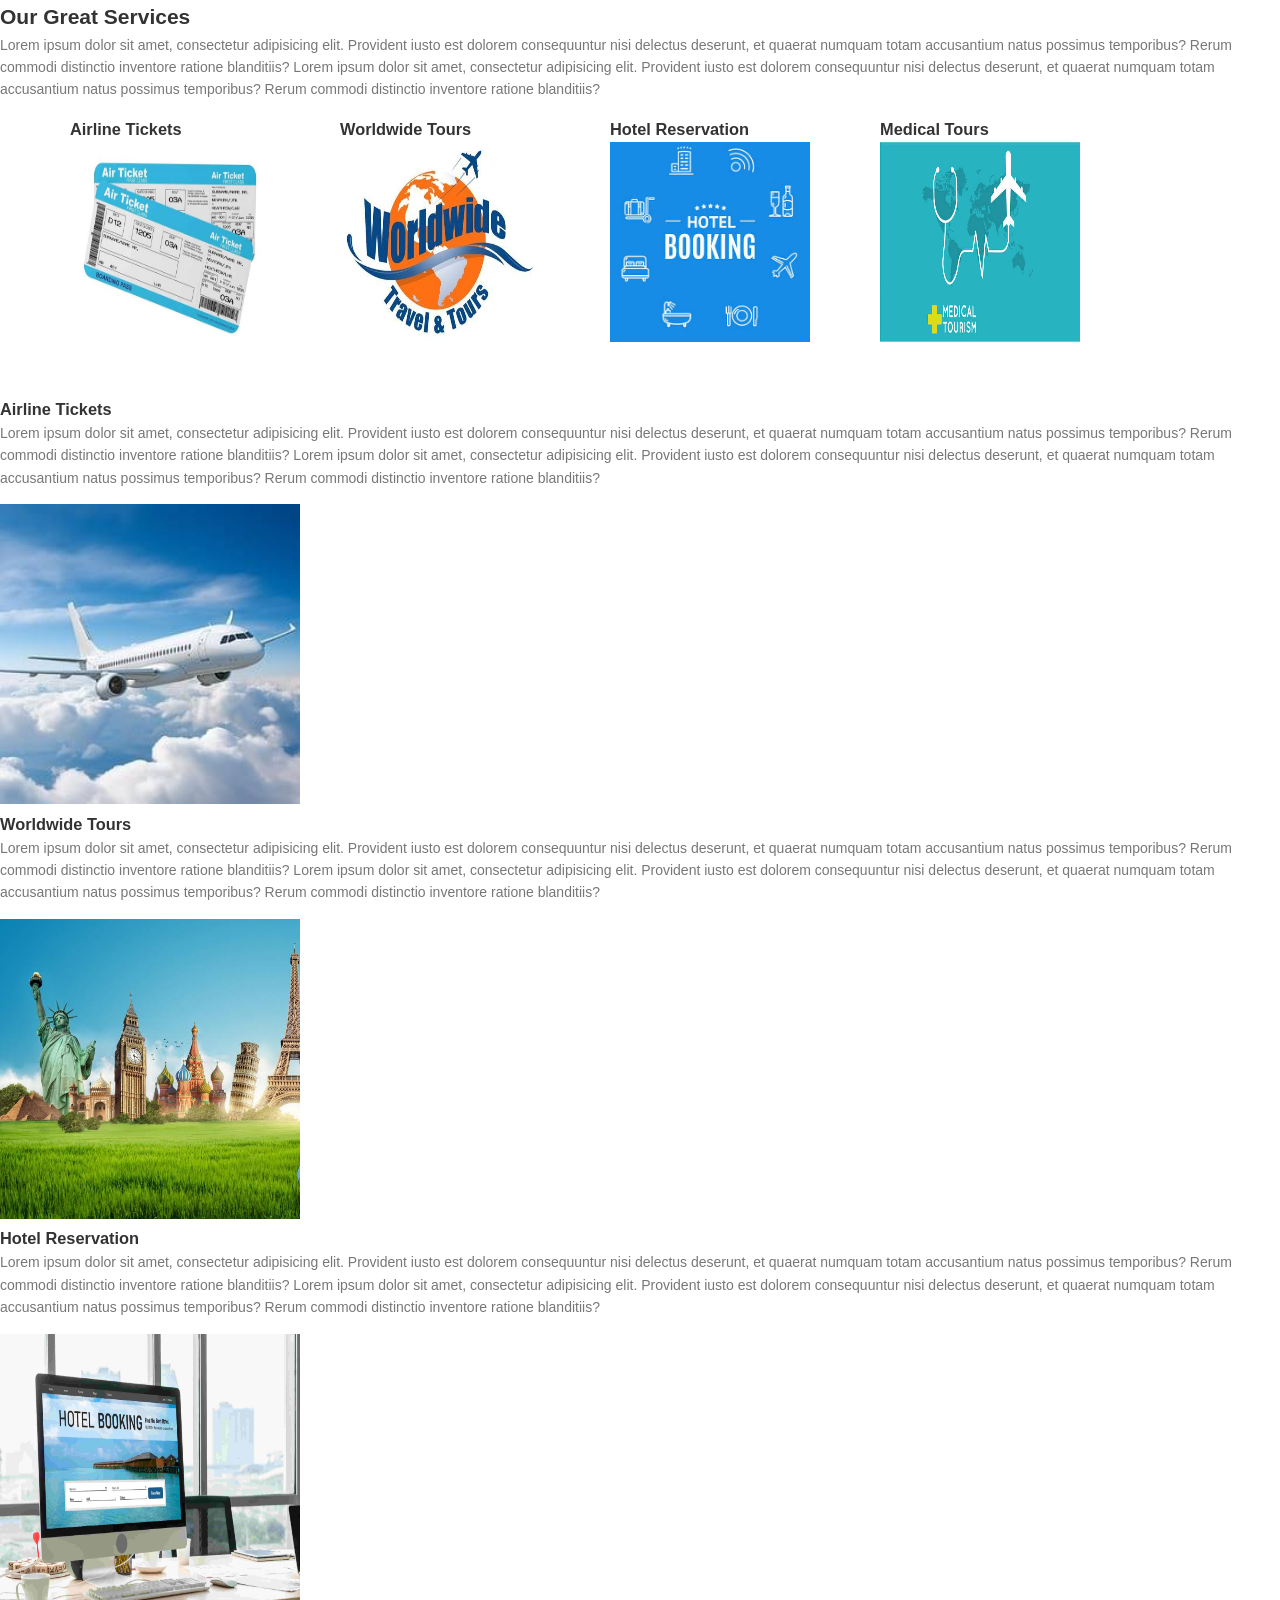
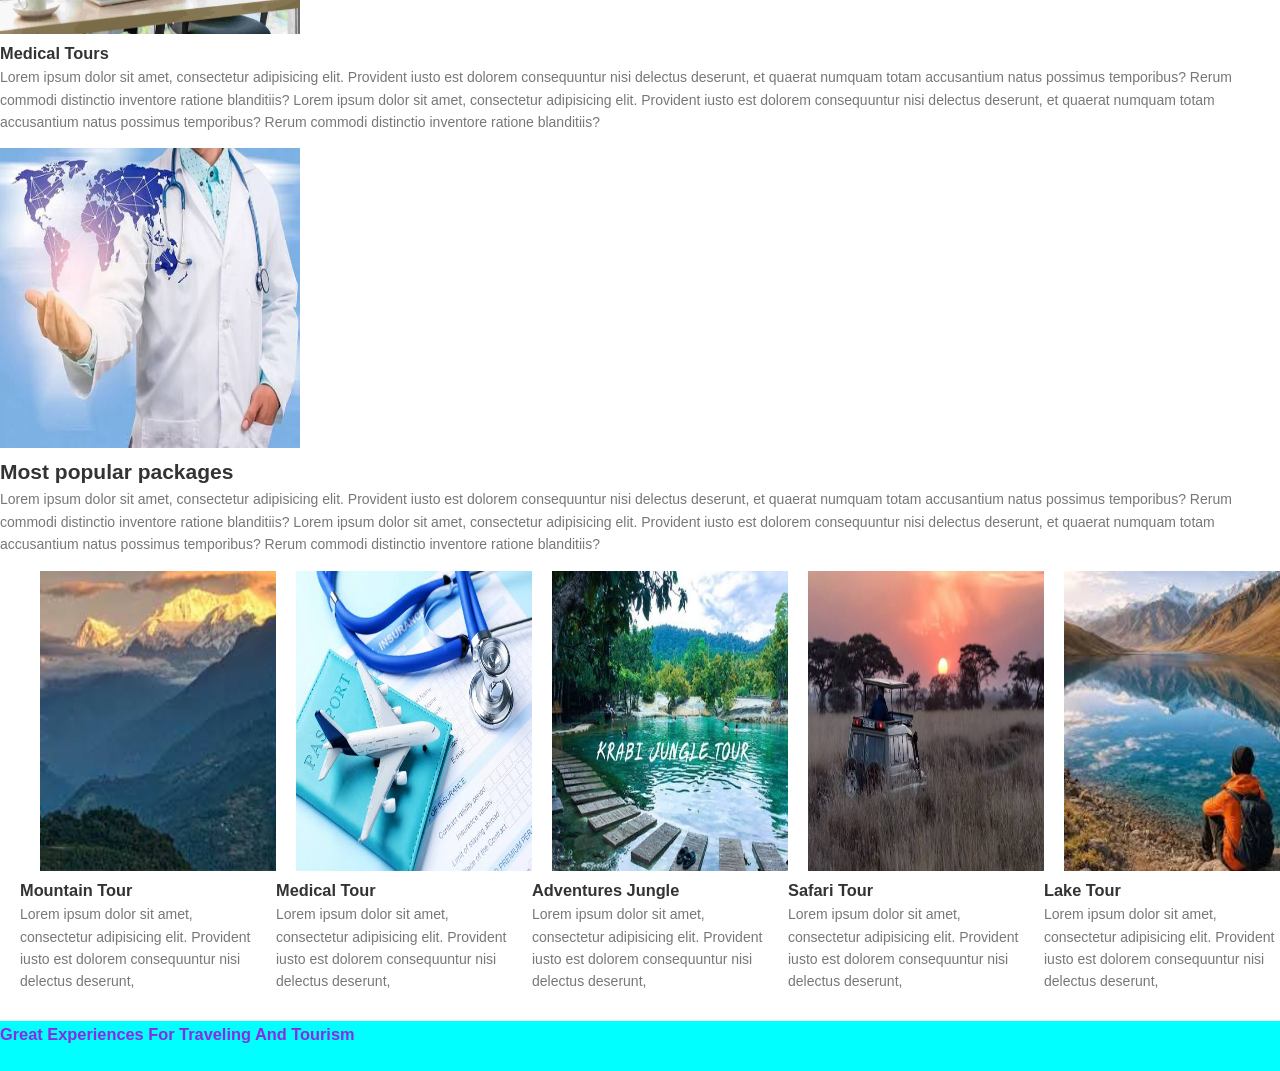
<file: service.html>
<!DOCTYPE html>
<html>
    <head>
        <link href="styles.css" rel="stylesheet">
    </head>
    <body>
        <h2>Our Great Services</h2>
         <p>Lorem ipsum dolor sit amet, 
            consectetur adipisicing elit.
            Provident iusto est dolorem consequuntur nisi delectus deserunt,
            et quaerat numquam totam accusantium natus possimus temporibus? 
            Rerum commodi distinctio inventore ratione blanditiis?

            Lorem ipsum dolor sit amet, 
            consectetur adipisicing elit.
            Provident iusto est dolorem consequuntur nisi delectus deserunt,
            et quaerat numquam totam accusantium natus possimus temporibus? 
            Rerum commodi distinctio inventore ratione blanditiis?

        </p>
        <diV class="s1">
            <div class="ss1">
            <h3>Airline Tickets</h3>
            <a href="#"><img src="i1.jpg"></a>
            </div>
            <div class="ss1">
            <h3>Worldwide Tours</h3>
            <a href="#"><img src="i2.jpg"></a>
            </div>
            <div class="ss1">
            <h3>Hotel Reservation</h3>
            <a href="#"><img src="i3.jpg"></a>
            </div>
            <div class="ss1">
            <h3>Medical Tours</h3>
            <a href="#"><img src="i4.jpg"></a>
            </div>

        </diV>
        <div class="a1">
            <h3>Airline Tickets</h3>
             <p>Lorem ipsum dolor sit amet, 
            consectetur adipisicing elit.
            Provident iusto est dolorem consequuntur nisi delectus deserunt,
            et quaerat numquam totam accusantium natus possimus temporibus? 
            Rerum commodi distinctio inventore ratione blanditiis?

            Lorem ipsum dolor sit amet, 
            consectetur adipisicing elit.
            Provident iusto est dolorem consequuntur nisi delectus deserunt,
            et quaerat numquam totam accusantium natus possimus temporibus? 
            Rerum commodi distinctio inventore ratione blanditiis?

         </p>
         <img src="aero.jpg">
        </div>
         <div class="a1">
            <h3>Worldwide Tours</h3>
             <p>Lorem ipsum dolor sit amet, 
            consectetur adipisicing elit.
            Provident iusto est dolorem consequuntur nisi delectus deserunt,
            et quaerat numquam totam accusantium natus possimus temporibus? 
            Rerum commodi distinctio inventore ratione blanditiis?

            Lorem ipsum dolor sit amet, 
            consectetur adipisicing elit.
            Provident iusto est dolorem consequuntur nisi delectus deserunt,
            et quaerat numquam totam accusantium natus possimus temporibus? 
            Rerum commodi distinctio inventore ratione blanditiis?

         </p>
         <img src="world.jpg">
        </div>
         <div class="a1">
            <h3>Hotel Reservation</h3>
             <p>Lorem ipsum dolor sit amet, 
            consectetur adipisicing elit.
            Provident iusto est dolorem consequuntur nisi delectus deserunt,
            et quaerat numquam totam accusantium natus possimus temporibus? 
            Rerum commodi distinctio inventore ratione blanditiis?

            Lorem ipsum dolor sit amet, 
            consectetur adipisicing elit.
            Provident iusto est dolorem consequuntur nisi delectus deserunt,
            et quaerat numquam totam accusantium natus possimus temporibus? 
            Rerum commodi distinctio inventore ratione blanditiis?

         </p>
         <img src="hotelimage.jpg">
        </div>
         <div class="a1">
            <h3>Medical Tours</h3>
             <p>Lorem ipsum dolor sit amet, 
            consectetur adipisicing elit.
            Provident iusto est dolorem consequuntur nisi delectus deserunt,
            et quaerat numquam totam accusantium natus possimus temporibus? 
            Rerum commodi distinctio inventore ratione blanditiis?

            Lorem ipsum dolor sit amet, 
            consectetur adipisicing elit.
            Provident iusto est dolorem consequuntur nisi delectus deserunt,
            et quaerat numquam totam accusantium natus possimus temporibus? 
            Rerum commodi distinctio inventore ratione blanditiis?

         </p>
         <img src="med.jpg">
        </div>

        <div>
            <h2>Most popular packages</h2>
            <p>Lorem ipsum dolor sit amet, 
            consectetur adipisicing elit.
            Provident iusto est dolorem consequuntur nisi delectus deserunt,
            et quaerat numquam totam accusantium natus possimus temporibus? 
            Rerum commodi distinctio inventore ratione blanditiis?

            Lorem ipsum dolor sit amet, 
            consectetur adipisicing elit.
            Provident iusto est dolorem consequuntur nisi delectus deserunt,
            et quaerat numquam totam accusantium natus possimus temporibus? 
            Rerum commodi distinctio inventore ratione blanditiis?

         </p>
        </div>
        
        <div class="last">
          <div class="last1">
             <img src="l1.jpg">
             <h3>Mountain Tour</h3>
             <p>Lorem ipsum dolor sit amet, 
            consectetur adipisicing elit.
            Provident iusto est dolorem consequuntur nisi delectus deserunt,</p>
          </div>
          <div class="last1">
              <img src="l2.jpg">
              <h3>Medical Tour</h3>
               <p>Lorem ipsum dolor sit amet, 
            consectetur adipisicing elit.
            Provident iusto est dolorem consequuntur nisi delectus deserunt,</p>
          </div>
          <div class="last1">
            <img src="l3.jpg">
            <h3>Adventures Jungle</h3>
             <p>Lorem ipsum dolor sit amet, 
            consectetur adipisicing elit.
            Provident iusto est dolorem consequuntur nisi delectus deserunt,</p>
          </div>
          <diV class="last1">
             <img src="l4.jpg">
             <h3>Safari Tour</h3>
              <p>Lorem ipsum dolor sit amet, 
            consectetur adipisicing elit.
            Provident iusto est dolorem consequuntur nisi delectus deserunt,</p>
          </diV>
          <div class="last1">
              <img src="l5.jpg">
              <h3>Lake Tour</h3>
               <p>Lorem ipsum dolor sit amet, 
            consectetur adipisicing elit.
            Provident iusto est dolorem consequuntur nisi delectus deserunt,</p>
          </div>
        </div>

        <div class="last2">
             <h3>Great Experiences For Traveling And Tourism</h3>
        </div>
    </body>
</html>
</file>
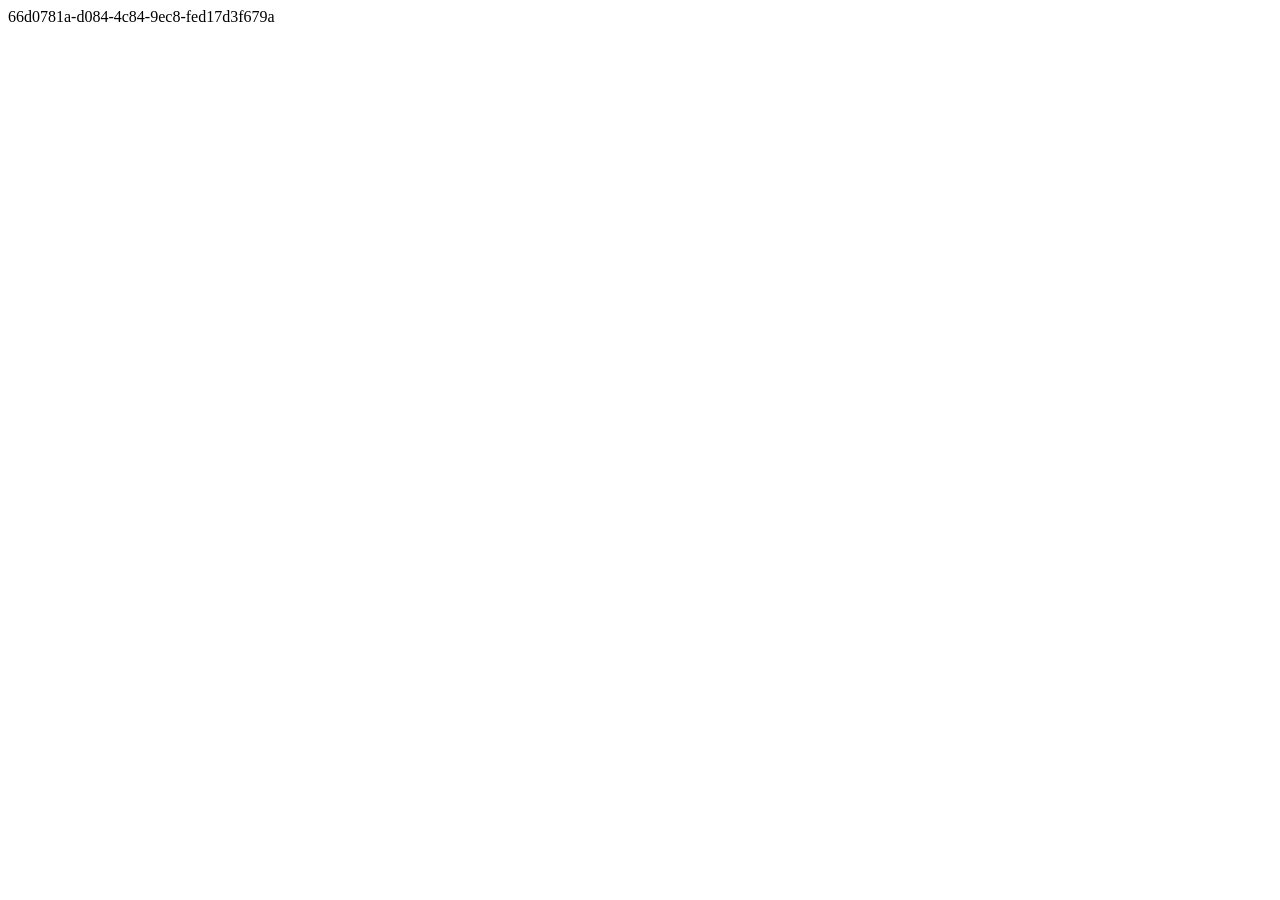
<file: hotel_files/RotateCookiesPage.html>
<!DOCTYPE html>
<!-- saved from url=(0105)https://accounts.google.com/RotateCookiesPage?og_pid=1&rot=3&origin=https%3A%2F%2Fwww.google.com&exp_id=0 -->
<html><head><meta http-equiv="Content-Type" content="text/html; charset=UTF-8"><div id="uuidMachine">66d0781a-d084-4c84-9ec8-fed17d3f679a</div></head><body><script src="./m=hfcr" nonce="HHQTTIEf6bFs0bGEz5rPDg"></script><script nonce="HHQTTIEf6bFs0bGEz5rPDg">init('7157096607827257030',  1.0 ,  0.0 ,  0.0 ,  600.0 )</script></body></html>
</file>
<file: styles.css>
.s1{
    display:flex;
    flex-direction:row;
    width:100%;
    height:280px;
}
.ss1{
    padding-left:70px;
    img{
        height:200px;
        width:200px
    }
}
.a1{
    img{
        height:300px;
        width:300px;
    }
}
.last{
    width:100%;
    height:450px;
    display:flex;
    flex-direction:row;
}
.last1{
    margin-left: 20px;
  img{
    width:250px;
    height:300px;
    margin-left:20px;
  }
}
.last2
    h3{
        color:blueviolet;
        background-color:aqua;
     height:50px;  
    }
    

/* ===== EVENTS PAGE ===== */

:root {
    --ev-yellow: #ffc425;
    --ev-dark: #222;
    --ev-bg: #f6f7f9;
}

.ev-body {
    margin: 0;
    font-family: 'Lato', sans-serif;
    color: var(--ev-dark);
}

.ev-container {
    width: 90%;
    max-width: 1430px;
    margin: 0 auto;
}

/* ===== HEADER ===== */

.ev-header {
    position: sticky;
    top: 0;
    z-index: 100;
    background: #fff;
    box-shadow: 0 2px 12px rgba(0,0,0,.08);
    border-top: 4px solid var(--ev-yellow);
}

.ev-nav {
    display: flex;
    align-items: center;
    justify-content: space-between;
    height: 110px;
}

.ev-logo {
    display: flex;
    align-items: center;
    gap: 8px;
    text-decoration: none;
    color: var(--ev-dark);
}

.ev-logo img {
    height: 40px;
}

.ev-logo span {
    font-weight: 700;
    font-size: 20px;
    line-height: 1;
}

.ev-logo small {
    display: block;
    font-size: 14px;
    color: #888;
    font-weight: 400;
    margin-top: 4px;
}

.ev-menu {
    display: flex;
    gap: 30px;
}

.ev-menu a {
    text-decoration: none;
    color: var(--ev-dark);
    font-weight: 700;
    font-size: 16px;
    transition: .3s;
}

.ev-menu a:hover,
.ev-menu a.active {
    color: var(--ev-yellow);
}

.ev-btn {
    background: var(--ev-yellow);
    color: #fff;
    padding: 14px 24px;
    border-radius: 3px;
    text-decoration: none;
    font-weight: 700;
    font-size: 14px;
    transition: .3s;
}

.ev-btn:hover {
    background: #e6ab0c;
    transform: translateY(-2px);
}

/* ===== INTRODUCTION ===== */

.ev-intro {
    text-align: center;
    padding: 110px 20px 100px;
    background: #fff;
    position: relative;
}

.ev-intro h2 {
    font-family: 'Open Sans', sans-serif;
    font-size: 32px;
    font-weight: 800;
    margin: 0 0 20px;
}

.ev-intro p {
    max-width: 920px;
    margin: 25px auto 0;
    color: #777;
    font-size: 18px;
    line-height: 1.8;
}

.ev-line {
    display: block;
    width: 100px;
    height: 3px;
    margin: 0 auto;
    background: linear-gradient(
        90deg,
        #ddd 35%,
        var(--ev-yellow) 35% 65%,
        #ddd 65%
    );
}

.ev-line.light {
    background: rgba(255,255,255,.6);
    height: 1px;
    width: 125px;
    margin: 35px auto;
}

/* ===== EVENT CARDS SECTION ===== */

.ev-cards-section {
    background: var(--ev-bg);
    padding: 100px 0;
    position: relative;
}

.ev-cards-section::before {
    content: "";
    position: absolute;
    top: -30px;
    left: 50%;
    transform: translateX(-50%);
    border: 32px solid transparent;
    border-bottom-color: var(--ev-bg);
    border-top: 0;
}

.ev-grid {
    display: grid;
    grid-template-columns: repeat(4, 1fr);
    gap: 38px;
}

/* ===== DEFAULT CARD DESIGN ===== */

.ev-card {
    background: #fff;
    height: 290px;
    padding: 35px;

    display: flex;
    flex-direction: column;
    align-items: center;
    justify-content: center;

    text-align: center;
    border: 1px solid #eee;
    border-radius: 0;

    box-shadow: 0 2px 8px rgba(0,0,0,.04);

    position: relative;
    overflow: hidden;
    transition: all .4s ease;
}

/* Default Icon */

.ev-card i {
    font-size: 90px;
    color: var(--ev-yellow);
    margin-bottom: 25px;
    transition: all .4s ease;
    z-index: 1;
}

/* Card Content */

.ev-card-content {
    position: relative;
    z-index: 2;
    width: 100%;
    transition: all .4s ease;
}

.ev-card h3 {
    margin: 0;
    font-size: 26px;
    color: var(--ev-yellow);
    transition: all .4s ease;
}

/* Description Hidden Initially */

.ev-card p {
    font-size: 15px;
    line-height: 1.6;
    color: #777;
    margin: 20px 0 0;

    opacity: 0;
    visibility: hidden;
    transform: translateY(15px);

    transition: all .4s ease;
}

/* ===== CARD HOVER EFFECT ===== */

.ev-card:hover {
    background: #fff;
    transform: translateY(-3px);
    box-shadow: 0 8px 20px rgba(0,0,0,.08);

    align-items: flex-start;
    text-align: left;
}

/* Icon Becomes Background Watermark */

.ev-card:hover i {
    position: absolute;
    right: 5px;
    top: 50%;

    transform: translateY(-50%);
    font-size: 180px;
    opacity: .17;
    margin: 0;
}

/* Heading Changes Position */

.ev-card:hover h3 {
    font-size: 21px;
    color: #ffb900;
}

/* Description Appears */

.ev-card:hover p {
    opacity: 1;
    visibility: visible;
    transform: translateY(0);
}

/* ===== VIDEO HERO SECTION ===== */

.ev-video {
    height: 100vh;
    min-height: 600px;

    display: flex;
    align-items: center;
    justify-content: center;

    text-align: center;
    color: #fff;

    background:
        linear-gradient(
            rgba(30,30,60,.55),
            rgba(30,30,60,.55)
        ),
        url('images/events-bg.jpg') center/cover fixed no-repeat;
}

.ev-video h1 {
    font-family: 'Open Sans', sans-serif;
    font-weight: 800;
    margin: 0;
    line-height: 1.4;
    font-size: clamp(28px, 5vw, 58px);
}

.ev-video h1.yellow {
    color: var(--ev-yellow);
}

.ev-play-row {
    display: flex;
    align-items: center;
    justify-content: center;
    gap: 22px;
    flex-wrap: wrap;

    color: var(--ev-yellow);
    font-weight: 700;
    font-size: 15px;
}

.ev-play {
    width: 76px;
    height: 76px;
    border-radius: 50%;
    background: #fff;
    color: var(--ev-yellow);

    display: flex;
    align-items: center;
    justify-content: center;

    font-size: 22px;
    text-decoration: none;

    animation: ev-pulse 2s infinite;
}

/* Play Button Animation */

@keyframes ev-pulse {
    0% {
        box-shadow: 0 0 0 0 rgba(255,255,255,.6);
    }

    70% {
        box-shadow: 0 0 0 22px rgba(255,255,255,0);
    }

    100% {
        box-shadow: 0 0 0 0 rgba(255,255,255,0);
    }
}

/* ===== BACK TO TOP ===== */

.ev-top {
    position: fixed;
    right: 15px;
    bottom: 30px;

    width: 50px;
    height: 50px;

    background: var(--ev-yellow);
    color: #fff;

    display: flex;
    align-items: center;
    justify-content: center;

    border-radius: 3px;
    text-decoration: none;
    z-index: 99;
}

/* ===== RESPONSIVE DESIGN ===== */

@media (max-width: 1100px) {

    .ev-grid {
        grid-template-columns: repeat(2, 1fr);
    }

    .ev-menu {
        display: none;
    }
}

@media (max-width: 600px) {

    .ev-grid {
        grid-template-columns: 1fr;
    }

    .ev-btn {
        display: none;
    }

    .ev-intro {
        padding: 70px 20px;
    }

    .ev-intro h2 {
        font-size: 26px;
    }

    .ev-intro p {
        font-size: 16px;
    }

    .ev-card {
        height: 250px;
    }

    .ev-card i {
        font-size: 70px;
    }

    .ev-card h3 {
        font-size: 22px;
    }

    .ev-video {
        min-height: 500px;
        background-attachment: scroll;
        padding: 0 15px;
    }

    .ev-play {
        width: 60px;
        height: 60px;
    }
}
/* ===== IMPROVED EVENT CARD HOVER ===== */

.ev-card {
    cursor: pointer;
}

.ev-card-content {
    position: relative;
    z-index: 2;
    width: 100%;
}

.ev-card:hover .ev-card-content {
    transform: translateX(0);
}

.ev-card:hover i {
    pointer-events: none;
}

.ev-card:hover p {
    opacity: 1;
    visibility: visible;
    transform: translateY(0);

}

/* ===================================================================
   TRAVELLY WEB - index.css
   Complete styles for the Travel Tour landing page
   Reference: moradhamdy.com/morad/traveltour-demo
   =================================================================== */

/* ----- RESET & BASE ----- */
html {
    font-size: 100%;
    -webkit-text-size-adjust: 100%;
    -ms-text-size-adjust: 100%;
    scroll-behavior: smooth;
}

body {
    margin: 0;
    padding: 0;
    font-family: 'Lato', 'Cairo', sans-serif;
    font-size: 14px;
    line-height: 1.6;
    color: #777;
    background: #fff;
    overflow-x: hidden;
}

*,
*::before,
*::after {
    box-sizing: border-box;
}

h1, h2, h3, h4, h5, h6 {
    margin: 0;
    padding: 0;
    font-weight: 700;
    color: #333;
}

p {
    margin: 0 0 15px;
}

ul, ol {
    margin: 0;
    padding: 0;
    list-style: none;
}

img {
    max-width: 100%;
    height: auto;
}

a {
    text-decoration: none;
    color: #ffc527;
    transition: all 0.3s ease;
    outline: none ;
}

a:hover {
    color: #e0a800;
    text-decoration: none;
}

/* ----- GRID SYSTEM ----- */
.container {
    width: 100%;
    max-width: 1170px;
    margin: 0 auto;
    padding: 0 15px;
}

.row {
    display: flex;
    flex-wrap: wrap;
    margin: 0 -15px;
}

.row::after {
    content: "";
    display: table;
    clear: both;
}

[class*="col-"] {
    position: relative;
    min-height: 1px;
    padding: 0 15px;
}

.col-md-12 {
    width: 100%;
}

.col-md-8 {
    width: 66.66667%;
}

.col-md-offset-2 {
    margin-left: 16.66667%;
}

/* ----- UTILITY CLASSES ----- */
.text-center {
    text-align: center;
}

.colored {
    color: #ffc527 ;
}

/* ----- HEADER ----- */
#header {
    position: relative;
    width: 100%;
    z-index: 1000;
}

#header-wrap {
    position: fixed;
    top: 0;
    left: 0;
    width: 100%;
    min-height: 90px;
    height: 90px;
    background: #fff;
    z-index: 1001;
    box-shadow: 0 2px 10px rgba(0, 0, 0, 0.1);
    transition: all 0.3s ease;
}

#header .container,
#header .row,
#header [class*="col-"] {
    height: 100%;
}

#header .row {
    align-items: center;
}

#header .col-md-12 {
    display: flex;
    align-items: center;
    justify-content: flex-start;
}

/* ----- LOGO ----- */
.logo {
    display: inline-flex;
    align-items: center;
    gap: 10px;
    text-decoration: none;
    flex-shrink: 0;
}

.logo img {
    height: 45px;
    width: auto;
}

.logo h5 {
    font-size: 20px;
    font-weight: 700;
    color: #333;
    margin: 0;
    line-height: 1.2;
    white-space: nowrap;
}

.logo span {
    font-size: 11px;
    color: #999;
    display: block;
    text-transform: uppercase;
    letter-spacing: 2px;
    line-height: 1;
    margin-top: -2px;
}

.logo h5 .colored {
    color: #ffc527 ;
}

/* ----- MAIN MENU ----- */
.main-menu {
    display: flex;
    align-items: center;
    list-style: none;
    margin: 0;
    padding: 0;
    margin-left: auto;
    margin-right: 20px;
}

.main-menu li {
    position: relative;
}

.main-menu li a {
    display: block;
    padding: 10px 18px;
    font-size: 13px;
    font-weight: 700;
    color: #555;
    text-transform: uppercase;
    letter-spacing: 0.5px;
    transition: color 0.3s ease;
    white-space: nowrap;
}

.main-menu li a:hover,
.main-menu li a.current {
    color: #ffc527;
}

.main-menu li a::after {
    content: '';
    position: absolute;
    bottom: 0;
    left: 50%;
    transform: translateX(-50%);
    width: 0;
    height: 3px;
    background: #ffc527;
    transition: width 0.3s ease;
}

.main-menu li a:hover::after,
.main-menu li a.current::after {
    width: 60%;
}

/* ----- HEADER BUTTON ----- */
.header-btn {
    flex-shrink: 0;
}

.btn {
    display: inline-block;
    padding: 12px 28px;
    font-size: 13px;
    font-weight: 700;
    text-transform: uppercase;
    letter-spacing: 1px;
    border: none;
    border-radius: 3px;
    cursor: pointer;
    transition: all 0.3s ease;
    text-decoration: none;
    text-align: center;
}

.btn.small {
    padding: 8px 20px;
    font-size: 12px;
}

.btn.large {
    padding: 15px 35px;
    font-size: 14px;
}

.btn.colorful {
    background: #ffc527;
    color: #fff;
}

.btn.colorful:hover,
.btn.colorful.hover-dark:hover {
    background: #333;
    color: #fff;
}

/* ----- HAMBURGER MENU (Mobile) ----- */
.mobile-menu-btn {
    display: none;
    cursor: pointer;
    padding: 10px;
    margin-left: auto;
}

.hamburger-box {
    width: 30px;
    height: 24px;
    display: inline-block;
    position: relative;
}

.hamburger-inner,
.hamburger-inner::before,
.hamburger-inner::after {
    width: 30px;
    height: 3px;
    background-color: #333;
    border-radius: 3px;
    position: absolute;
    transition: all 0.3s ease;
}

.hamburger-inner {
    top: 50%;
    transform: translateY(-50%);
}

.hamburger-inner::before {
    content: '';
    top: -8px;
}

.hamburger-inner::after {
    content: '';
    bottom: -8px;
}

/* ----- SCROLLBAR HELPER ----- */
.ss-scroll {
    display: none;
}

/* ----- BANNER SECTION ----- */
#banner {
    position: relative;
    width: 100%;
    overflow: hidden;
}

.banner-parallax {
    position: relative;
    height: 600px;
    overflow: hidden;
    margin-top: 90px; /* offset for fixed header */
}

.banner-slider {
    position: relative;
    width: 100%;
    height: 100%;
}

/* Owl carousel overrides for static display */
.owl-carousel {
    position: relative;
    width: 100%;
    height: 100%;
    margin: 0;
    padding: 0;
    list-style: none;
}

.owl-stage-outer {
    position: relative;
    width: 100%;
    height: 100%;
    overflow: hidden;
}

.owl-stage {
    display: flex;
    width: 100% ;
    height: 100%;
    transform: none ;
}

.owl-item {
    position: relative;
    width: 100%;
    height: 100%;
    flex-shrink: 0;
    margin: 0 ;
}

/* Show only the first slide */
.owl-item:first-child {
    display: block;
}

.owl-item:not(:first-child) {
    display: none;
}

.owl-item li,
.owl-item > li {
    position: relative;
    width: 100%;
    height: 100%;
    list-style: none;
    background-color: #ccc;
    background-position: center top;
    background-size: cover;
    background-repeat: no-repeat;
    display: flex;
    align-items: center;
    justify-content: center;
}

/* Use a high-quality travel image as background */
.owl-item:first-child li {
    background-image: url('https://images.unsplash.com/photo-1507525428034-b723cf961d3e?w=1920&q=80') !important;
    background-position: center center ;
    background-size: cover ;
}

/* ----- SLIDE OVERLAYS ----- */
.overlay-colored {
    position: absolute;
    top: 0;
    left: 0;
    width: 100%;
    height: 100%;
    background-color: rgba(0, 0, 0, 0.5);
    z-index: 1;
}

.overlay-pattern {
    position: absolute;
    top: 0;
    left: 0;
    width: 100%;
    height: 100%;
    z-index: 2;
}

/* ----- SLIDE CONTENT ----- */
.slide {
    position: relative;
    width: 100%;
    height: 100%;
    display: flex;
    align-items: center;
    justify-content: center;
    z-index: 3;
}

.slide > img {
    display: none ; /* hide the hidden sizing img */
}

.slide-content {
    position: absolute;
    top: 0;
    left: 0;
    width: 100%;
    height: 100%;
    display: flex;
    align-items: center;
    justify-content: center;
    z-index: 4;
}

.slide-content .container {
    width: 100%;
}

.banner-center-box {
    text-align: center;
    padding: 20px;
}

.banner-center-box h1 {
    font-size: 48px;
    font-weight: 900;
    color: #fff;
    text-transform: uppercase;
    margin-bottom: 20px;
    line-height: 1.2;
    letter-spacing: 2px;
    text-shadow: 0 2px 10px rgba(0, 0, 0, 0.3);
}

.banner-center-box h1 .colored {
    color: #ffc527 !important;
}

.banner-center-box .description {
    font-size: 16px;
    color: rgba(255, 255, 255, 0.85);
    line-height: 1.8;
    max-width: 600px;
    margin: 0 auto 30px;
    font-weight: 300;
}

.banner-center-box .btn {
    margin-top: 10px;
    box-shadow: 0 4px 15px rgba(255, 197, 39, 0.4);
}

.banner-center-box .btn:hover {
    box-shadow: 0 4px 15px rgba(0, 0, 0, 0.3);
}

/* ----- FOOTER ----- */
#footer-mini {
    background: #222;
    padding: 30px 0;
    text-align: center;
    position: relative;
}

#footer-mini .col-md-12 {
    display: flex;
    flex-direction: column;
    align-items: center;
    gap: 15px;
}

.logo-footer {
    display: inline-block;
}

.logo-footer img {
    height: 40px;
    width: auto;
    opacity: 0.8;
    transition: opacity 0.3s;
}

.logo-footer:hover img {
    opacity: 1;
}

.copyrights-message {
    font-size: 13px;
    color: #888;
    letter-spacing: 0.5px;
}

.copyrights-message span {
    color: #ffc527;
    font-weight: 700;
}

.scroll-top-btn {
    display: inline-flex;
    align-items: center;
    justify-content: center;
    width: 40px;
    height: 40px;
    background: #ffc527;
    color: #fff;
    border-radius: 50%;
    font-size: 18px;
    transition: all 0.3s ease;
    text-decoration: none;
}

.scroll-top-btn:hover {
    background: #e0a800;
    color: #fff;
    transform: translateY(-3px);
    box-shadow: 0 4px 10px rgba(255, 197, 39, 0.4);
}

/* ----- RESPONSIVE DESIGN ----- */

/* Tablet */
@media (max-width: 991px) {
    .container {
        max-width: 750px;
    }

    .main-menu li a {
        padding: 10px 12px;
        font-size: 12px;
    }

    .banner-center-box h1 {
        font-size: 36px;
    }

    .col-md-8 {
        width: 100%;
    }

    .col-md-offset-2 {
        margin-left: 0;
    }
}

/* Mobile */
@media (max-width: 767px) {
    .main-menu {
        display: none;
    }

    .header-btn {
        display: none;
    }

    .mobile-menu-btn {
        display: block;
        margin-left: auto;
    }

    #header .col-md-12 {
        justify-content: space-between;
    }

    .banner-parallax {
        height: 450px;
    }

    .banner-center-box h1 {
        font-size: 28px;
        letter-spacing: 1px;
    }

    .banner-center-box .description {
        font-size: 14px;
        padding: 0 10px;
    }

    .btn.large {
        padding: 12px 25px;
        font-size: 13px;
    }

    .logo h5 {
        font-size: 16px;
    }

    .logo span {
        font-size: 9px;
    }
}

/* Small Mobile */
@media (max-width: 480px) {
    .banner-parallax {
        height: 380px;
    }

    .banner-center-box h1 {
        font-size: 22px;
    }

    .banner-center-box .description {
        font-size: 13px;
    }

    #footer-mini {
        padding: 20px 0;
    }
}
</file>
